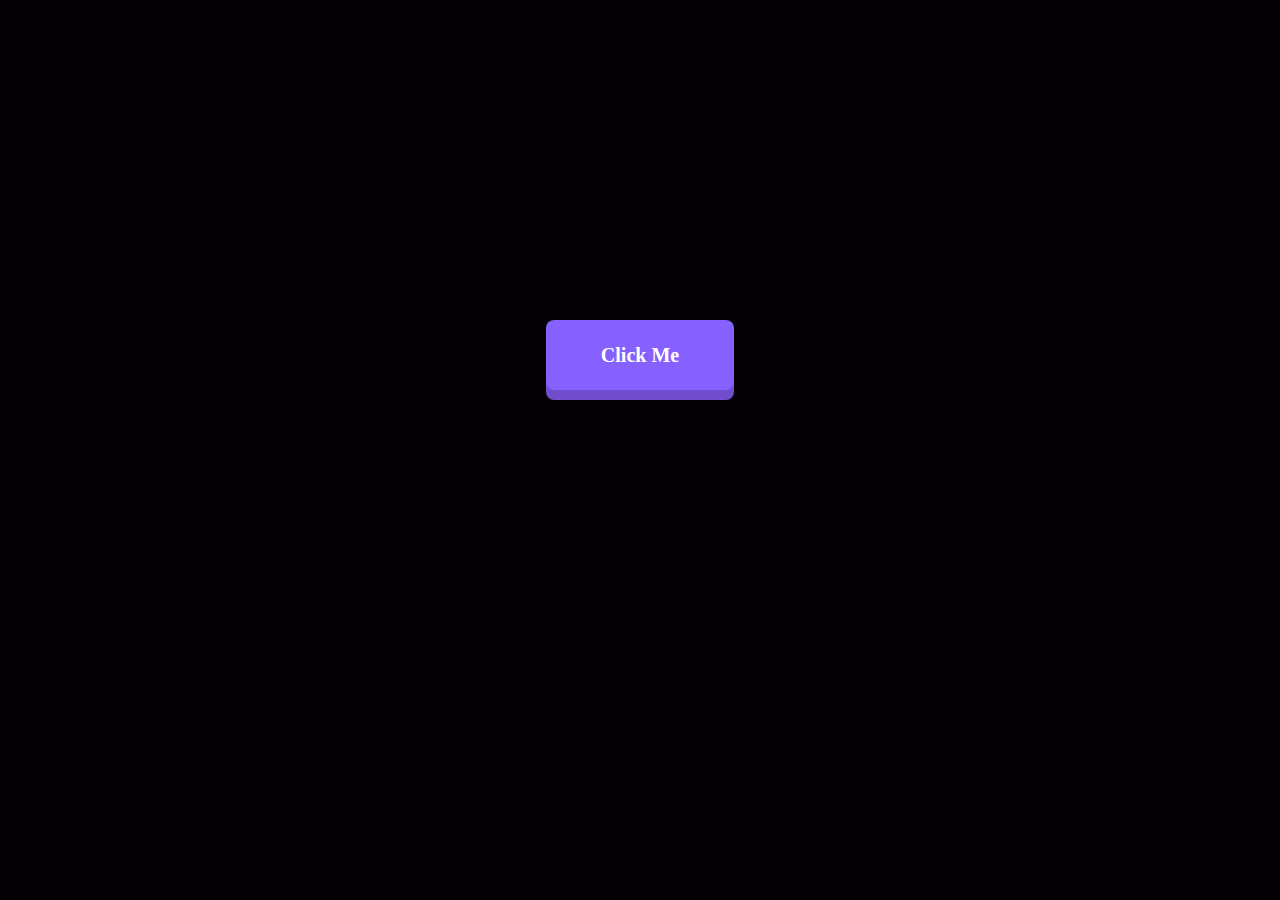
<file: 3d-button/index.html>
<!DOCTYPE html>
<html lang="en">

<head>
	<meta charset="UTF-8">
	<meta name="viewport" content="width=device-width, initial-scale=1.0">
	<link rel="stylesheet" href="css/style.css">
	<title>3D button</title>
</head>

<body>
	<div class="wrapper">
		<header class="header">

		</header>
		<main class="page">
<button class="btn-3d">Click Me</button>
		</main>
		<footer class="footer">

		</footer>
		<script src="js/script.js"></script>
	</div>
</body>

</html>
</file>
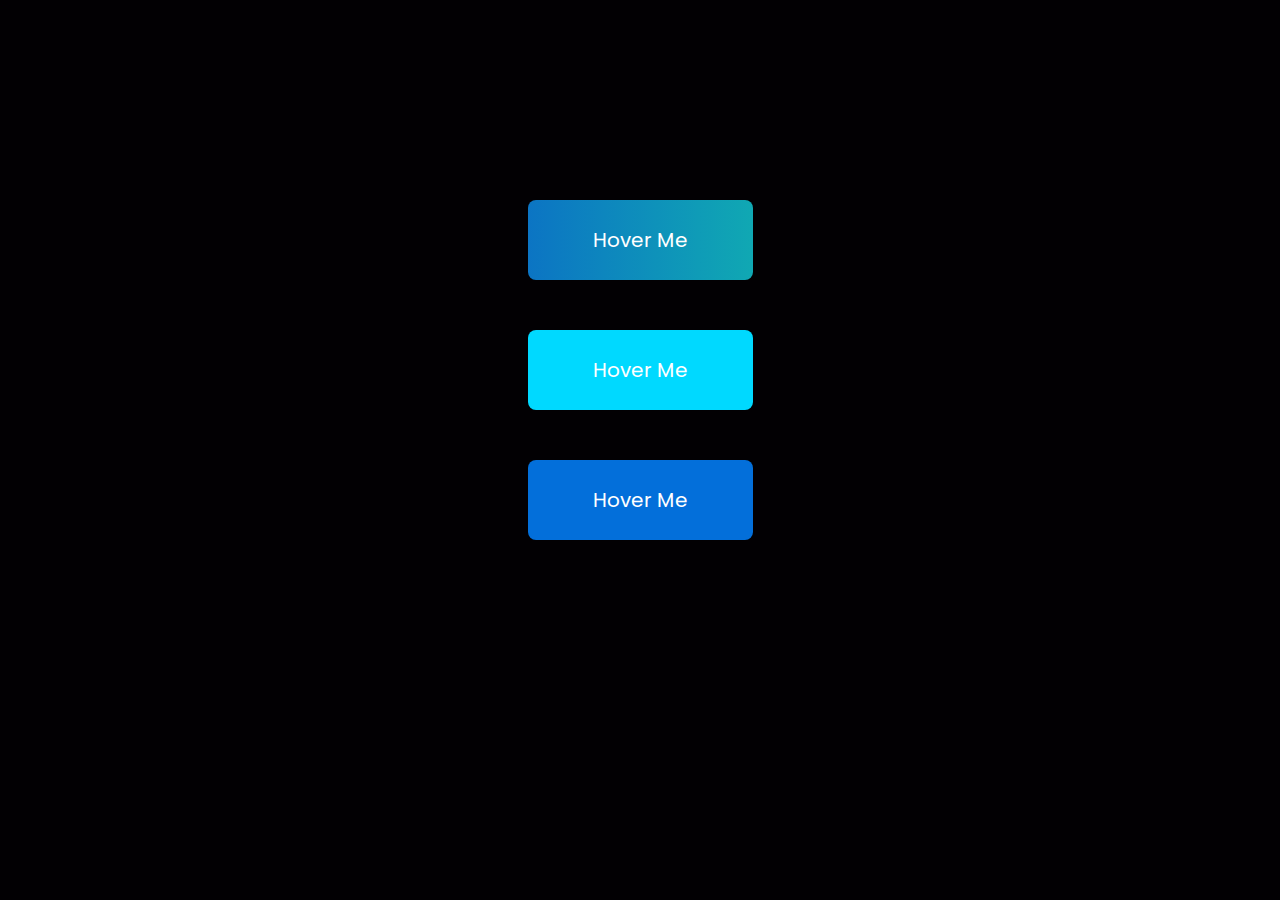
<file: buttons hover/index.html>
<!DOCTYPE html>
<html lang="en">

<head>
	<meta charset="UTF-8">
	<meta name="viewport" content="width=device-width, initial-scale=1.0">
	<link rel="stylesheet" href="css/style.css">
	<title>Button Hover Effect</title>
</head>

<body>
	<div class="wrapper">
		<header class="header">
		
		</header>
		<main class="page">
			<div class="page__container">
				<button class="page__button button-1" type="button">Hover Me</button>
				<button class="page__button button-2" type="button">Hover Me</button>
				<button class="page__button button-3" type="button">Hover Me</button>
			</div>
		</main>
		<footer class="footer">
			
		</footer>
		<script src="js/script.js"></script>
	</div>
</body>

</html>
</file>
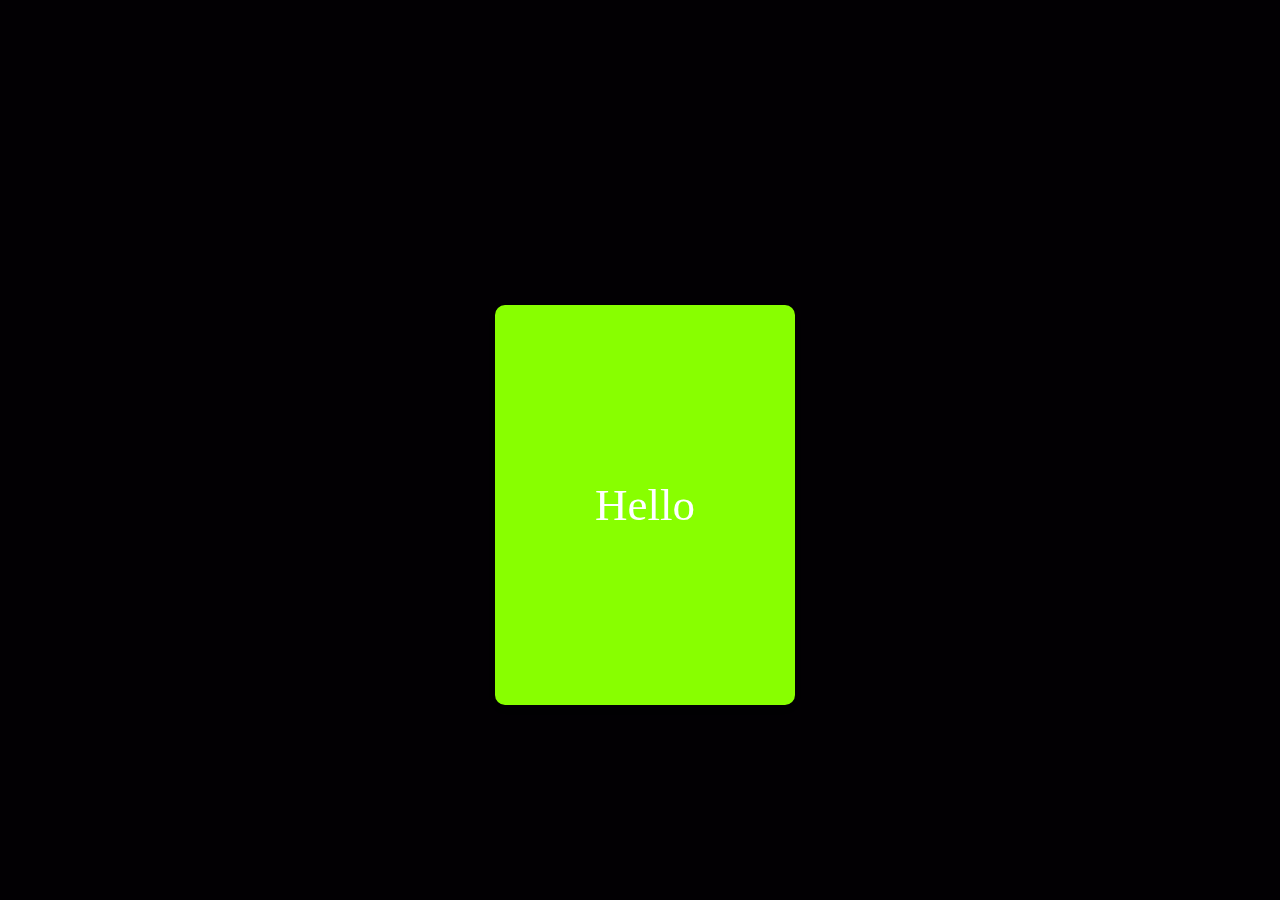
<file: card-flip/index.html>
<!DOCTYPE html>
<html lang="en">

<head>
	<meta charset="UTF-8">
	<meta name="viewport" content="width=device-width, initial-scale=1.0">
	<link rel="stylesheet" href="css/style.css">
	<title>Card animation</title>
</head>

<body>
	<div class="wrapper">
		<header class="header">

		</header>
		<main class="page">
		<div class="card">
			<div class="card__container">
				<div class="card__front">
					<h2>Hello</h2>
				</div>
				<div class="card__back">
					<h2>Are you here?</h2>
				</div>
			</div>
		</div>
		</main>
		<footer class="footer">

		</footer>
		<script src="js/script.js"></script>
	</div>
</body>

</html>
</file>
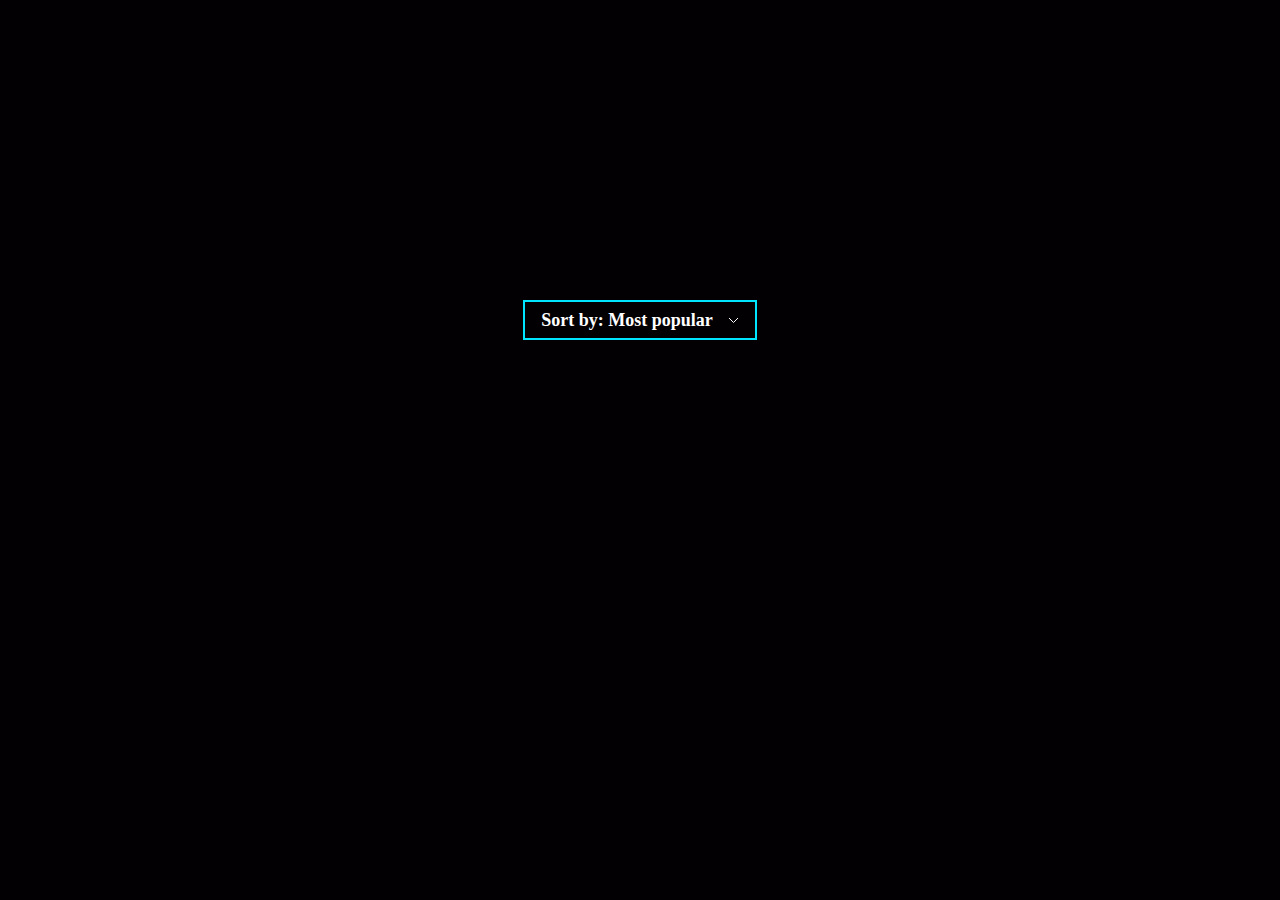
<file: custom-select/index.html>
<!DOCTYPE html>
<html lang="en">

<head>
	<meta charset="UTF-8">
	<meta name="viewport" content="width=device-width, initial-scale=1.0">
	<link rel="stylesheet" href="css/style.css">
	<title>Custom select</title>
</head>

<body>
	<div class="wrapper">
		<header class="header">

		</header>
		<main class="page">
			<div class="page__container">
				<div class="page__select custom-select">
					<div class="custom-select__trigger">
						<span>Sort by: Most popular</span><svg xmlns="http://www.w3.org/2000/svg" width="11" height="7"
							viewBox="0 0 11 7" fill="none">
							<path d="M10 1L5.5 5.5L1 0.999999" stroke="white" />
						</svg>
					</div>
					<ul class="custom-select__options">
						<li class="custom-select__option" data-value="1">Most popular</li>
						<li class="custom-select__option" data-value="2"> Best Selling</li>
						<li class="custom-select__option" data-value="3"> Price: High to Low</li>
						<li class="custom-select__option" data-value="4">Price: Low to High</li>
					</ul>
				</div>
			</div>
		</main>
		<footer class="footer">

		</footer>
		<script src="js/script.js"></script>
	</div>
</body>

</html>
</file>
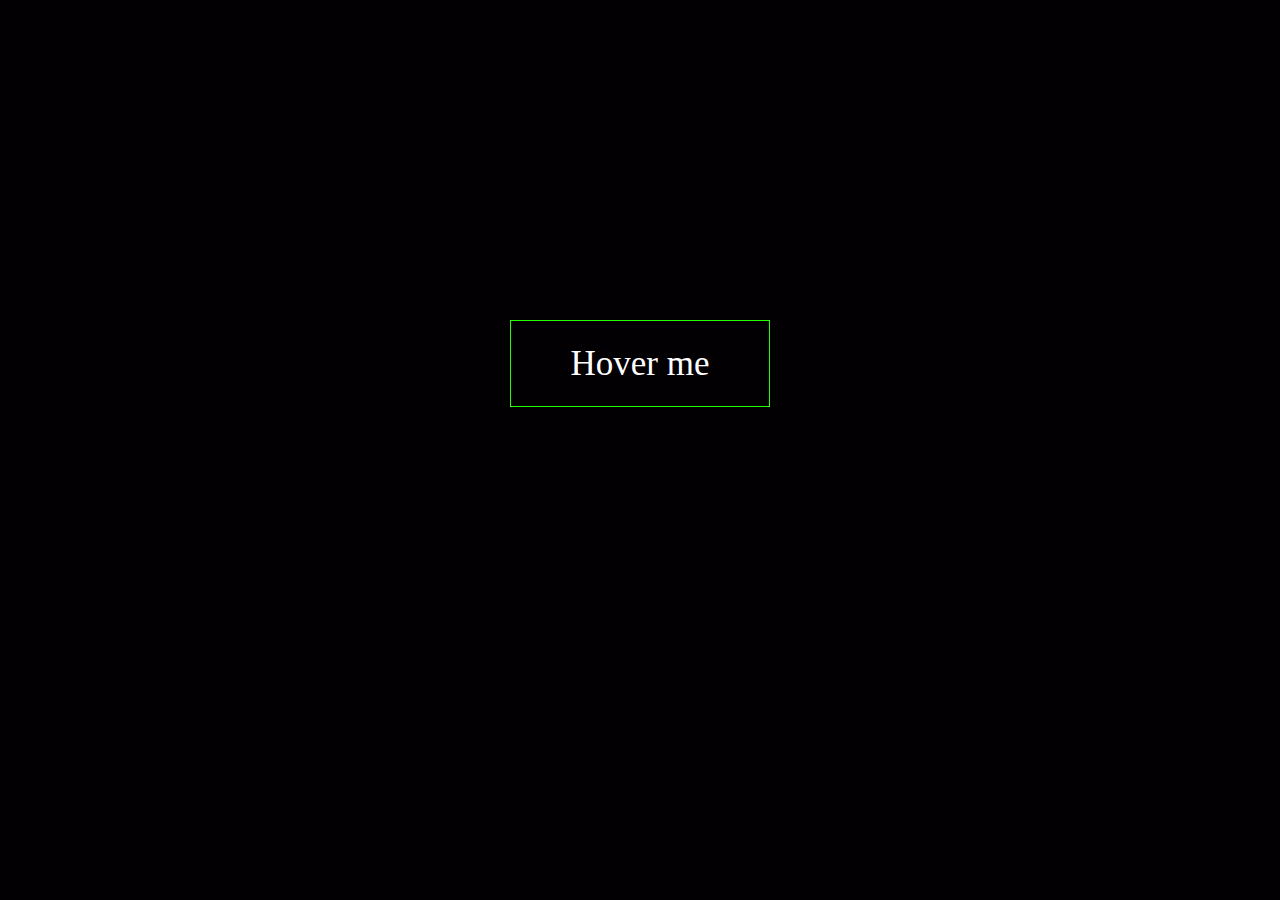
<file: green-button/index.html>
<!DOCTYPE html>
<html lang="en">

<head>
	<meta charset="UTF-8">
	<meta name="viewport" content="width=device-width, initial-scale=1.0">
	<link rel="stylesheet" href="css/style.css">
	<title>Green neon button</title>
</head>

<body>
	<div class="wrapper">
		<header class="header">

		</header>
		<main class="page">
		<button class="page__button button">Hover me</button>
		</main>
		<footer class="footer">

		</footer>
		<script src="js/script.js"></script>
	</div>
</body>

</html>
</file>
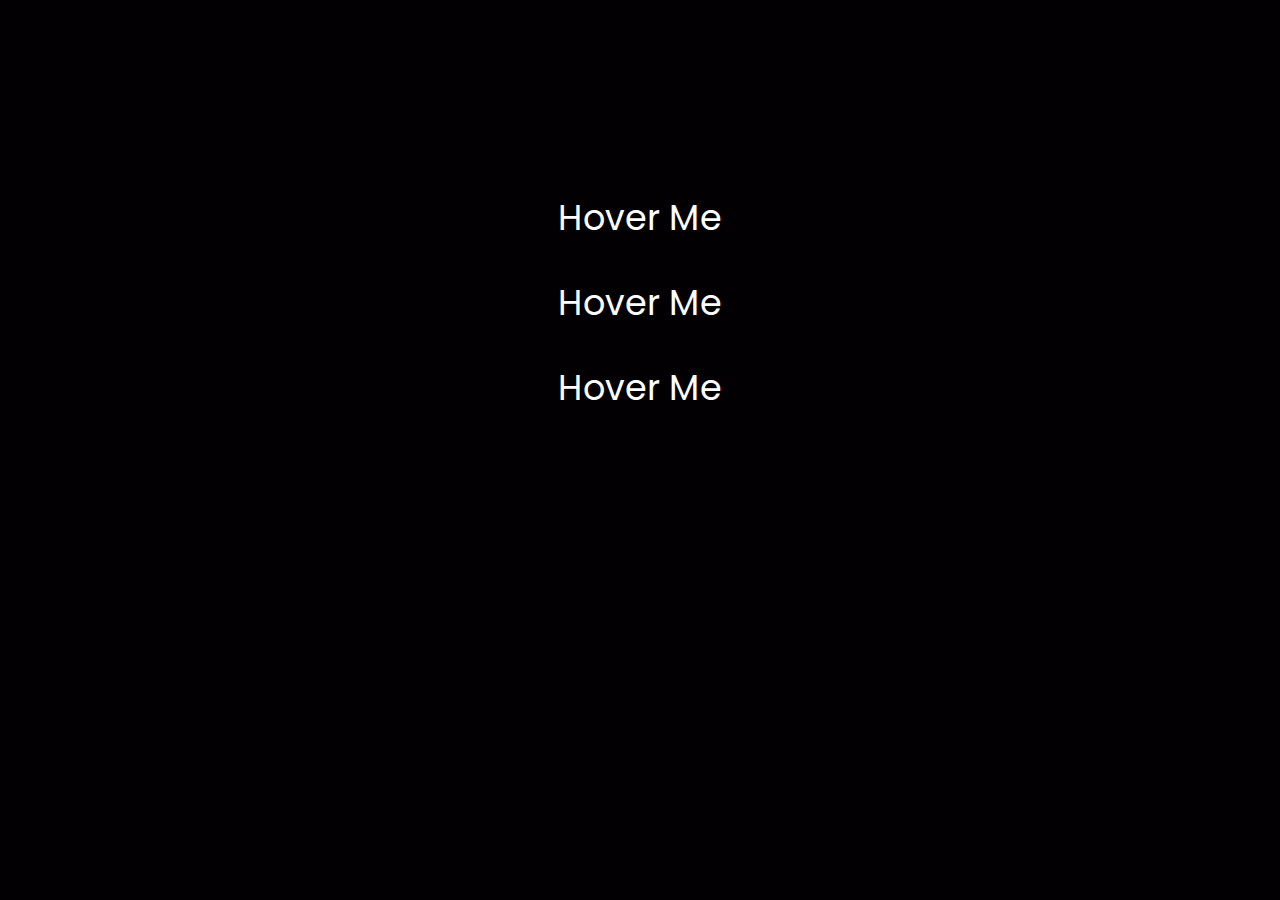
<file: links-hover/index.html>
<!DOCTYPE html>
<html lang="en">

<head>
	<meta charset="UTF-8">
	<meta name="viewport" content="width=device-width, initial-scale=1.0">
	<link rel="stylesheet" href="css/style.css">
	<title>Links hover</title>
</head>

<body>
	<div class="wrapper">
		<header class="header">
		
		</header>
		<main class="page">
			<div class="page__container">
				<a href="#" class="page__link link-1" >Hover Me</a>
				<a href="#" class="page__link link-2" >Hover Me</a>
				<a href="#" class="page__link link-3" >Hover Me</a>
			</div>
		</main>
		<footer class="footer">
			
		</footer>
		<script src="js/script.js"></script>
	</div>
</body>

</html>
</file>
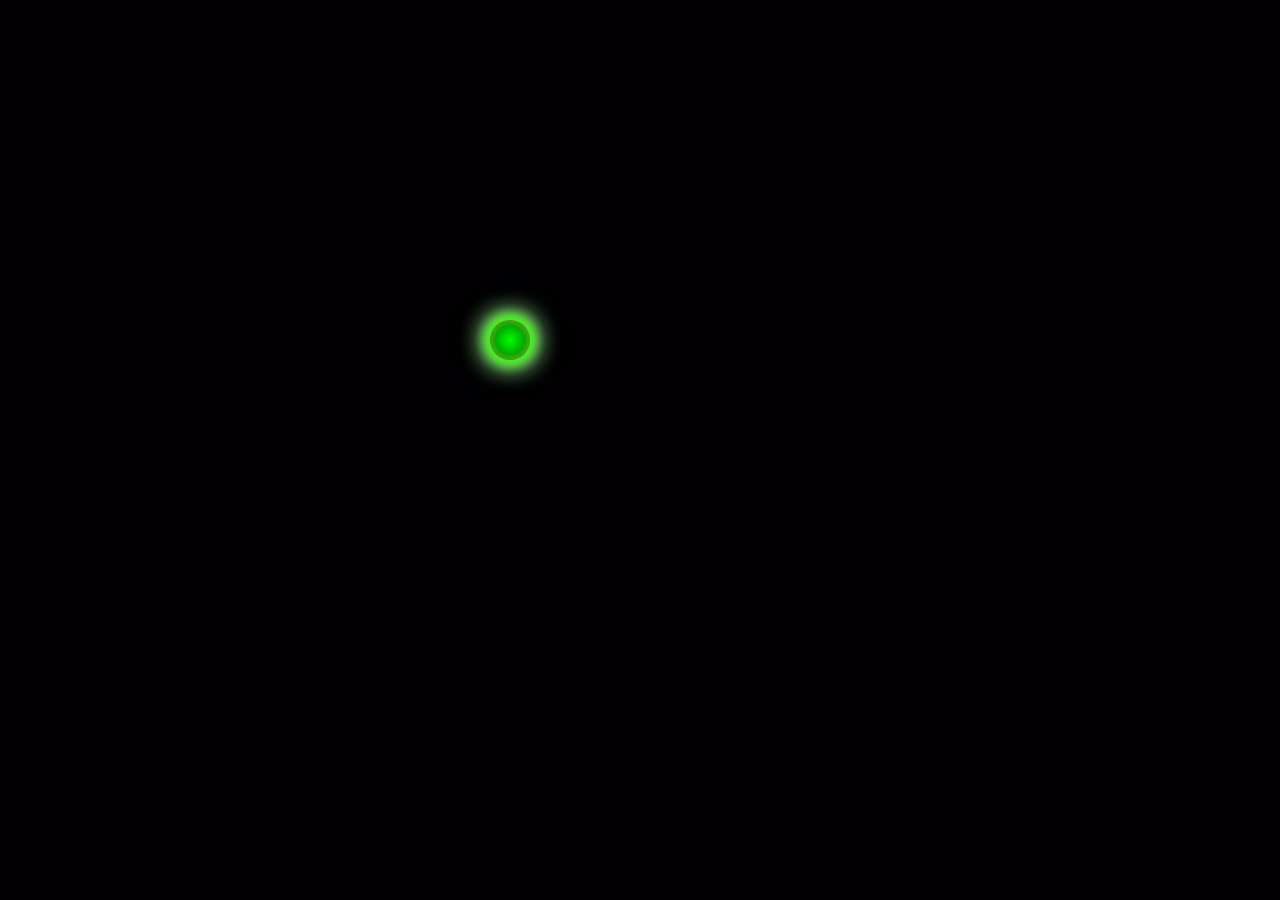
<file: neon-balls-rotate/index.html>
<!DOCTYPE html>
<html lang="en">

<head>
	<meta charset="UTF-8">
	<meta name="viewport" content="width=device-width, initial-scale=1.0">
	<link rel="stylesheet" href="css/style.css">
	<title>Neon balls</title>
</head>

<body>
	<div class="wrapper">
		<header class="header">

		</header>
		<main class="page">
			<div class="page__animation animation">
				<div class="animation__neon-ball"></div>
				<div class="animation__neon-ball"></div>
				<div class="animation__neon-ball"></div>
				<div class="animation__neon-ball"></div>
			</div>
		</main>
		<footer class="footer">

		</footer>
		<script src="js/script.js"></script>
	</div>
</body>

</html>
</file>
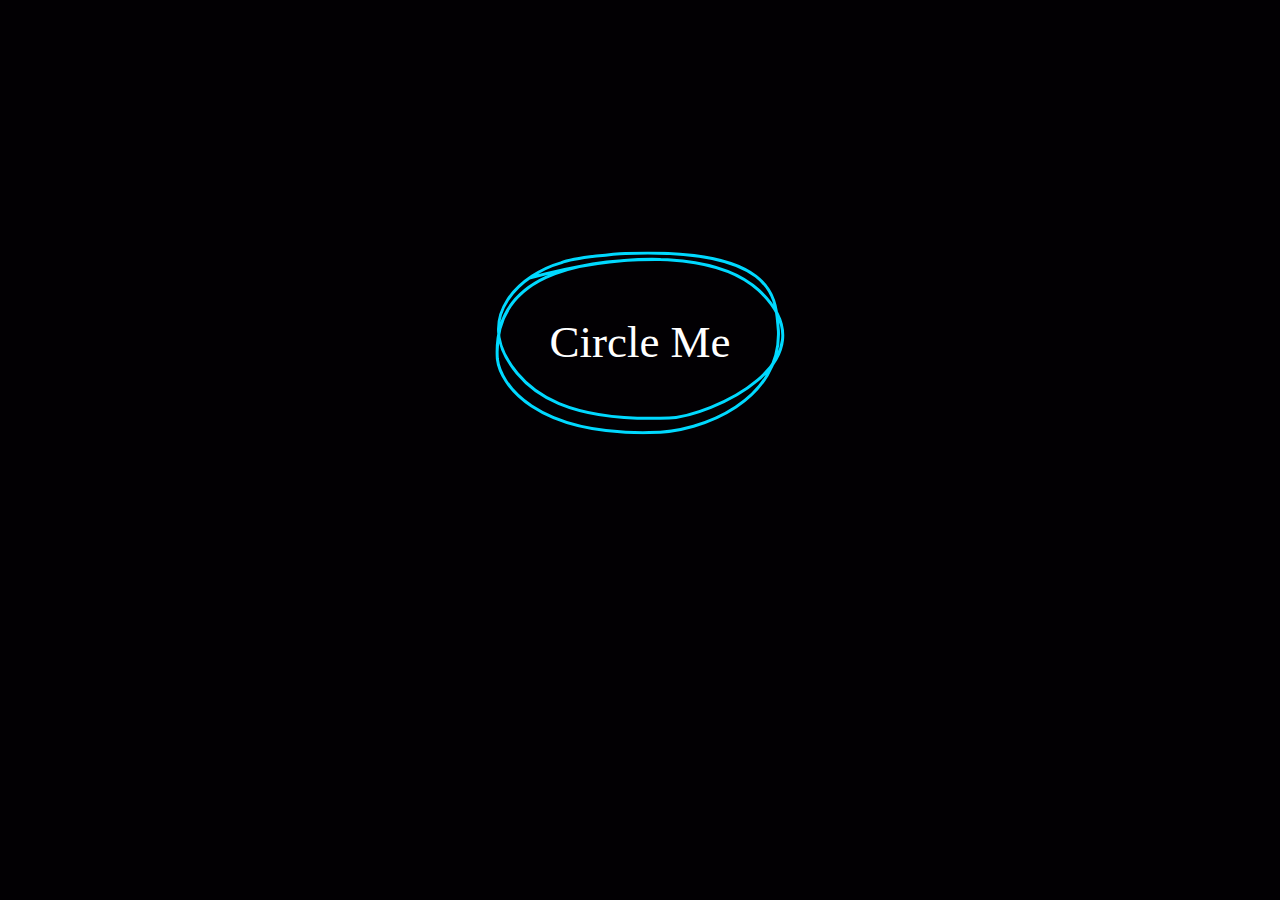
<file: svg-animation/index.html>
<!DOCTYPE html>
<html lang="en">

<head>
	<meta charset="UTF-8">
	<meta name="viewport" content="width=device-width, initial-scale=1.0">
	<link rel="stylesheet" href="css/style.css">
	<title>Svg animation</title>
</head>

<body>
	<div class="wrapper">
		<header class="header">

		</header>
		<main class="page">
			<div class="page__container">
				<div class="page__item item-page">
					<svg xmlns="http://www.w3.org/2000/svg" width="290" height="183" viewBox="0 0 290 183" fill="none">
						<path id="line"
							d="M165.714 7.95376C82.8571 7.18884 -2.91876 23.3955 2.35397 107.538C5.33565 132.849 39.9224 183.002 154.416 181.115C210.438 181.115 286.045 146.779 283.409 79.2389C280.428 51.8832 287.834 -4.14564 130.406 1.88853C124.756 2.10509 80.0324 5.66147 65.9091 11.3214C30.1298 21.2261 -25.8929 63.6745 22.1269 121.687C36.1815 138.667 69.1107 170.645 174.188 166.494C214.519 164.922 339.903 109.896 263.636 38.677C235.86 12.7392 165.714 -9.43301 34.3669 26.5345"
							stroke="#00d9ff" stroke-width="3" />
					</svg>
					<div class="item-page__text">Circle Me
					</div>
				</div>
			</div>
		</main>
		<footer class="footer">

		</footer>
		<script src="js/script.js"></script>
	</div>
</body>

</html>
</file>
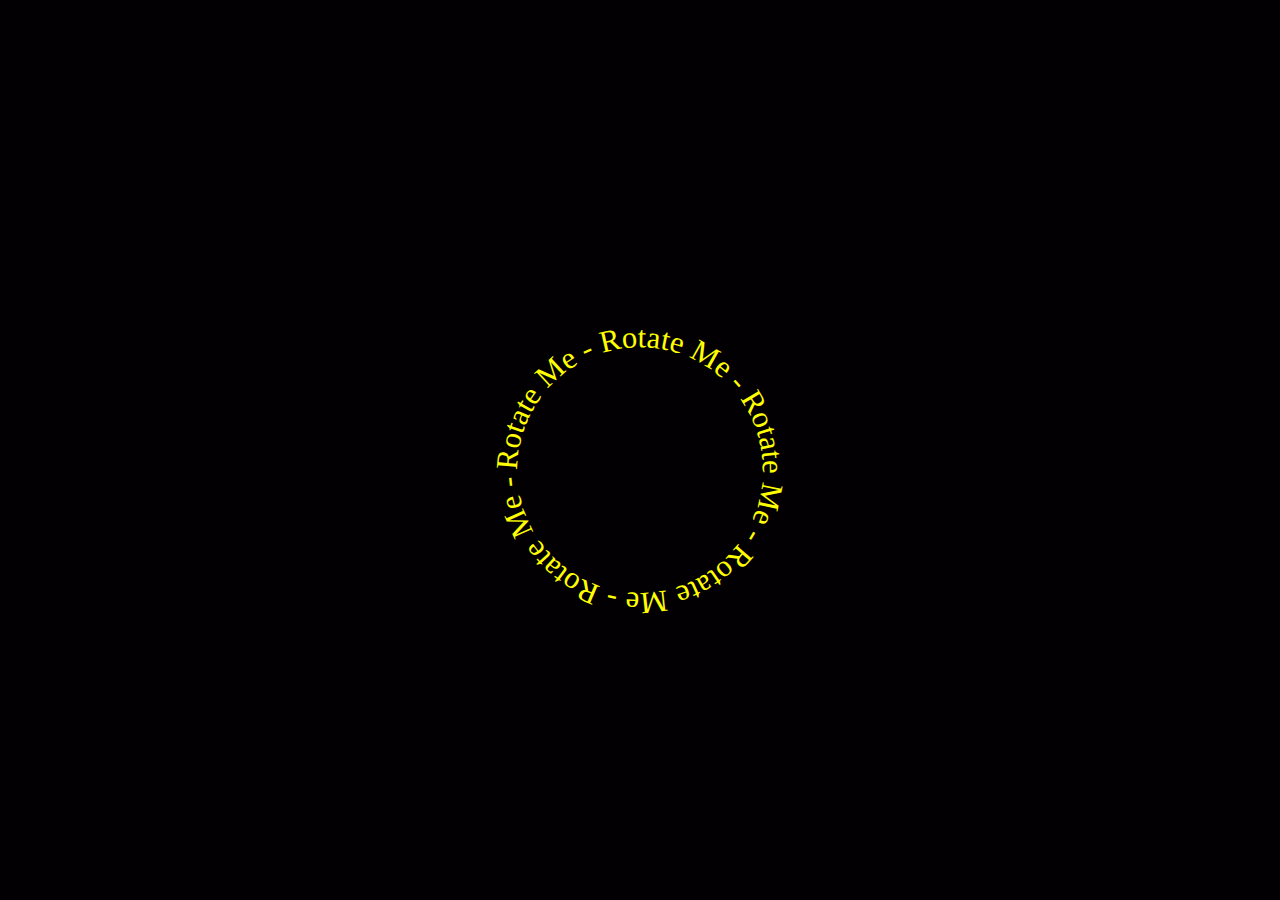
<file: text-path/index.html>
<!DOCTYPE html>
<html lang="en">

<head>
	<meta charset="UTF-8">
	<meta name="viewport" content="width=device-width, initial-scale=1.0">
	<link rel="stylesheet" href="css/style.css">
	<title>Text path animation</title>
</head>

<body>
	<div class="wrapper">
		<header class="header">

		</header>
		<main class="page">
			<div class="page__item">
				<div class="page__rotation">
					<div class="page__rotate-text">
						<svg viewBox="0 0 220 220">
							<path id="curve" d="M 110 110,  m -90, 0 a 90,90 0 1,1 180,0 a 90,90 0 1,1 -180,0"
								fill="transparent">
							</path>
							<text>
								<textPath xlink:href="#curve" style="font-size: 22.5px ">
									Rotate Me - Rotate Me - Rotate Me - Rotate Me - Rotate Me -
								</textPath>
							</text>
						</svg>
					</div>
				</div>
			</div>
		</main>
		<footer class="footer">

		</footer>
		<script src="js/script.js"></script>
	</div>
</body>

</html>
</file>
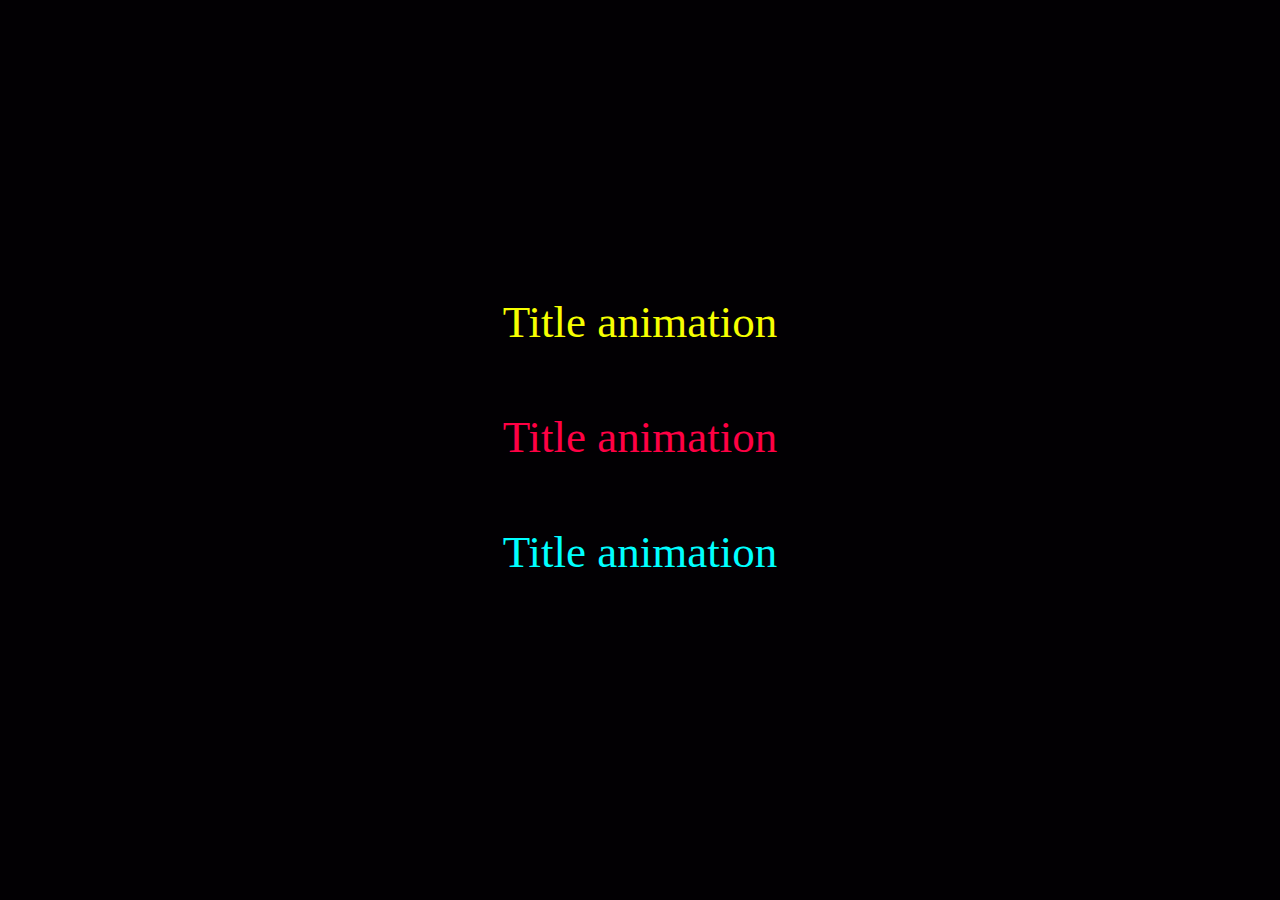
<file: title-animation/index.html>
<!DOCTYPE html>
<html lang="en">

<head>
	<meta charset="UTF-8">
	<meta name="viewport" content="width=device-width, initial-scale=1.0">
	<link rel="stylesheet" href="css/style.css">
	<title>Title animation</title>
</head>

<body>
	<div class="wrapper">
		<header class="header">

		</header>
		<main class="page">
			<div class="page__title-wrap">
				<h2 class="zoom-in-down">Title animation</h2>
				<h2 class="roll-in">Title animation</h2>
				<h2 class="light-speed-in-left">Title animation</h2>
			</div>
		</main>
		<footer class="footer">

		</footer>
		<script src="js/script.js"></script>
	</div>
</body>

</html>
</file>
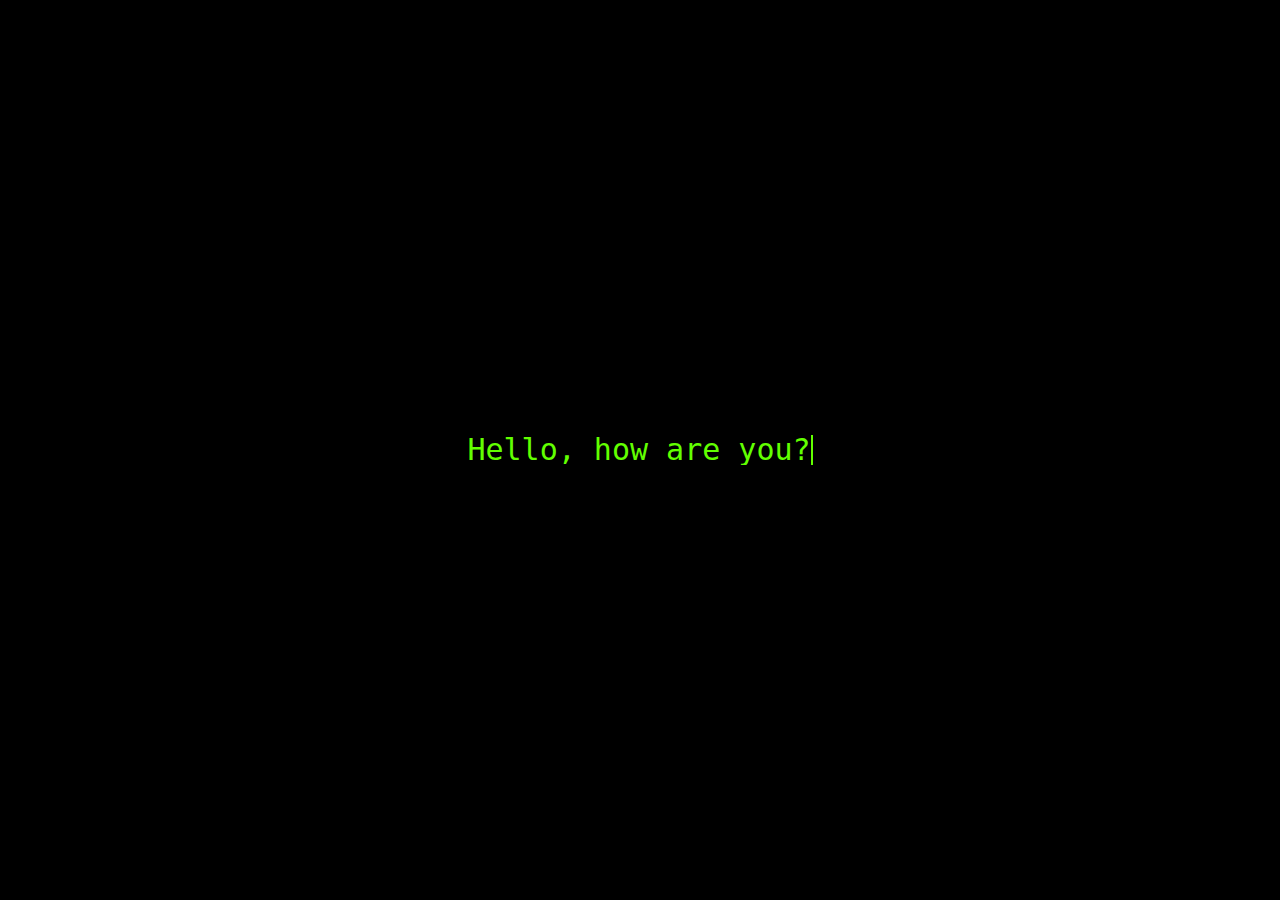
<file: typewriter/index.html>
<!DOCTYPE html>
<html lang="en">

<head>
	<meta charset="UTF-8">
	<meta name="viewport" content="width=device-width, initial-scale=1.0">
	<link rel="stylesheet" href="css/style.css">
	<title>Text typing</title>
</head>

<body>
	<div class="wrapper">
		<header class="header">

		</header>
		<main class="page">
			<div class="typewriter">
				Hello, how are you?
			</div>

		</main>
		<footer class="footer">

		</footer>
		<script src="js/script.js"></script>
	</div>
</body>

</html>
</file>
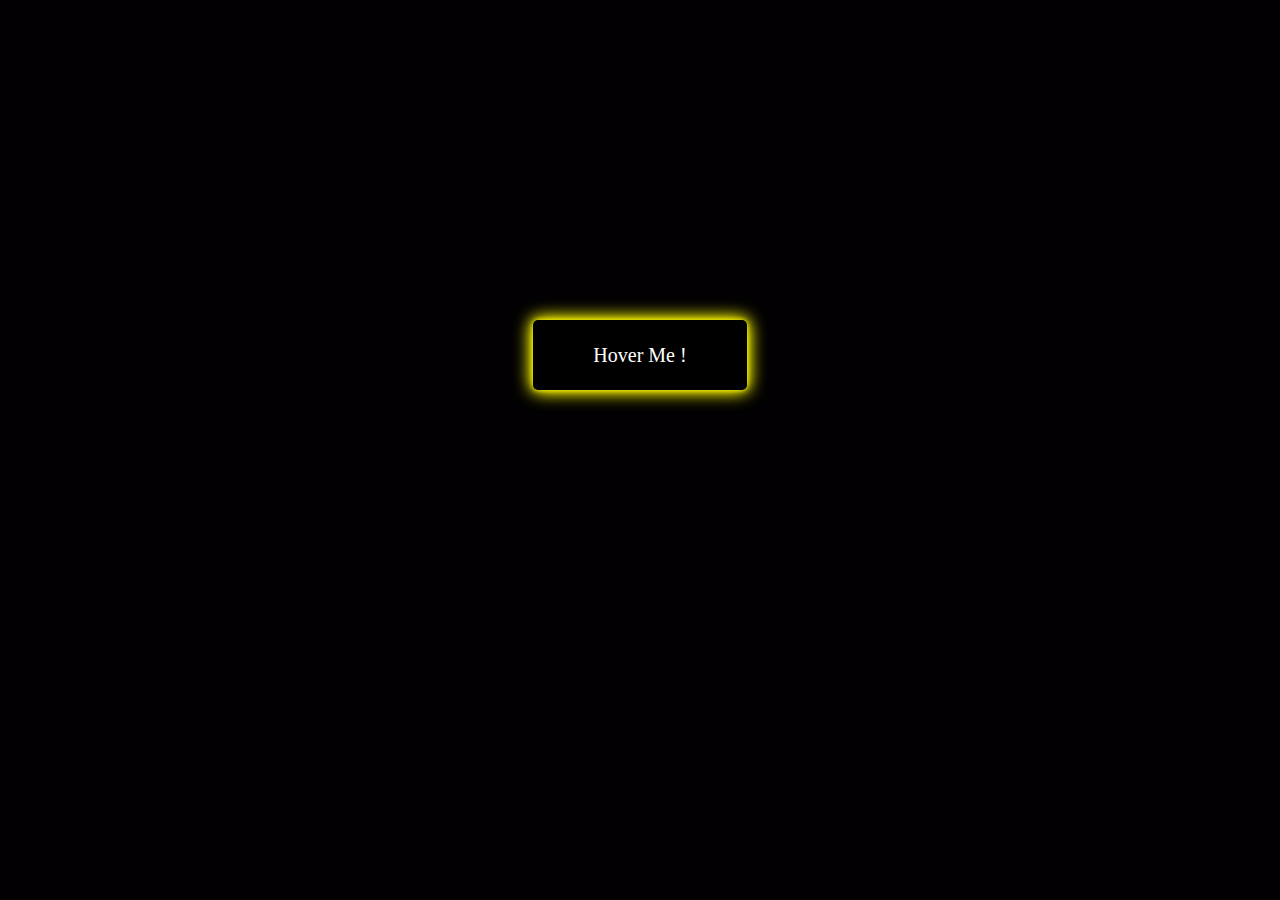
<file: yellow-button/index.html>
<!DOCTYPE html>
<html lang="en">

<head>
	<meta charset="UTF-8">
	<meta name="viewport" content="width=device-width, initial-scale=1.0">
	<link rel="stylesheet" href="css/style.css">
	<title>Yellow neon button</title>
</head>

<body>
	<div class="wrapper">
		<header class="header">

		</header>
		<main class="page">
		<button class="page__button button">Hover me !</button>
		</main>
		<footer class="footer">

		</footer>
		<script src="js/script.js"></script>
	</div>
</body>

</html>
</file>
<file: 3d-button/css/style.css>
@import url("https://fonts.googleapis.com/css?family=Poppins:regular,500,600,700&display=swap");
@import url("https://fonts.googleapis.com/css?family=Prosto+One:regular&display=swap");
@import url("https://fonts.googleapis.com/css?family=Roboto:regular,700&display=swap");
@font-face {
  font-family: "icons";
  src: url("../fonts/icons.woff2") format("woff2"), url("../fonts/icons.woff") format("woff");
  font-weight: normal;
  font-style: normal;
  font-display: swap;
}
*,
*::before,
*::after {
  padding: 0;
  margin: 0;
  border: 0;
  -webkit-box-sizing: border-box;
          box-sizing: border-box;
}

*::before,
*::after {
  display: inline-block;
}

a {
  text-decoration: none;
  color: inherit;
  display: inline-block;
}

li {
  list-style: none;
}

img {
  vertical-align: top;
}

h1,
h2,
h3,
h4,
h5,
h6 {
  font-weight: inherit;
  font-size: inherit;
}

html,
body {
  line-height: 1;
  height: 100%;
}

/* FORM */
input,
button,
textarea {
  font-family: inherit;
  font-size: inherit;
  line-height: inherit;
  color: inherit;
  background-color: transparent;
}

input,
textarea {
  width: 100%;
}

button,
select,
option {
  cursor: pointer;
}

input[type=text],
input[type=email],
input[type=tel],
textarea {
  -webkit-appearance: none;
     -moz-appearance: none;
          appearance: none;
}

body {
  background-color: rgb(2, 0, 3);
  color: #fff;
}

.page {
  padding-top: 320px;
  display: -webkit-box;
  display: -ms-flexbox;
  display: flex;
  -webkit-box-pack: center;
      -ms-flex-pack: center;
          justify-content: center;
}

.btn-3d {
  background-color: #8661ff;
  color: #fff;
  font-size: 20px;
  padding: 25px 55px;
  border-radius: 8px;
  font-weight: bold;
  -webkit-box-shadow: 0 10px #714dcc;
          box-shadow: 0 10px #714dcc;
  -webkit-transition: background-color 0.3s, -webkit-transform 0.2s ease, -webkit-box-shadow 0.2s ease;
  transition: background-color 0.3s, -webkit-transform 0.2s ease, -webkit-box-shadow 0.2s ease;
  transition: transform 0.2s ease, box-shadow 0.2s ease, background-color 0.3s;
  transition: transform 0.2s ease, box-shadow 0.2s ease, background-color 0.3s, -webkit-transform 0.2s ease, -webkit-box-shadow 0.2s ease;
}
.btn-3d:hover {
  background-color: #816cf7;
}
.btn-3d:active {
  -webkit-transform: translateY(3px);
      -ms-transform: translateY(3px);
          transform: translateY(3px);
  -webkit-box-shadow: 0 5px #714dcc;
          box-shadow: 0 5px #714dcc;
}
</file>
<file: buttons hover/css/style.css>
@import url("https://fonts.googleapis.com/css?family=Poppins:regular,500,600,700&display=swap");
*,
*::before,
*::after {
  padding: 0;
  margin: 0;
  border: 0;
  -webkit-box-sizing: border-box;
          box-sizing: border-box;
}

*::before,
*::after {
  display: inline-block;
}

a {
  text-decoration: none;
  color: inherit;
  display: inline-block;
}

li {
  list-style: none;
}

img {
  vertical-align: top;
}

h1,
h2,
h3,
h4,
h5,
h6 {
  font-weight: inherit;
  font-size: inherit;
}

html,
body {
  line-height: 1;
  height: 100%;
}

/* FORM */
input,
button,
textarea {
  font-family: inherit;
  font-size: inherit;
  line-height: inherit;
  color: inherit;
  background-color: transparent;
}

input,
textarea {
  width: 100%;
}

button,
select,
option {
  cursor: pointer;
}

input[type=text],
input[type=email],
input[type=tel],
textarea {
  -webkit-appearance: none;
     -moz-appearance: none;
          appearance: none;
}

body {
  font-family: "Poppins";
  background-color: rgb(2, 0, 3);
  color: #fff;
}

.page {
  padding-top: 200px;
}
.page__container {
  display: -webkit-box;
  display: -ms-flexbox;
  display: flex;
  -webkit-box-orient: vertical;
  -webkit-box-direction: normal;
      -ms-flex-direction: column;
          flex-direction: column;
  -webkit-box-align: center;
      -ms-flex-align: center;
          align-items: center;
  gap: 50px;
}
.page__button {
  padding: 30px 65px;
  font-size: 20px;
  color: #fff;
  border-radius: 8px;
}

.button-1 {
  position: relative;
  background: transparent;
  overflow: hidden;
  z-index: 1;
}
.button-1::before {
  content: "";
  position: absolute;
  top: 0;
  left: -100%;
  width: 200%;
  height: 100%;
  background: -webkit-gradient(linear, left top, right top, from(#0741d4), to(#10a8b3));
  background: linear-gradient(90deg, #0741d4, #10a8b3);
  -webkit-transition: left 0.5s ease;
  transition: left 0.5s ease;
  z-index: -1;
}
.button-1:hover::before {
  left: 0;
}

.button-2 {
  background: #00d9ff;
  cursor: pointer;
  position: relative;
  overflow: hidden;
}
.button-2::before {
  content: "";
  position: absolute;
  top: 50%;
  left: 50%;
  width: 0;
  height: 0;
  background: rgba(5, 61, 183, 0.5);
  border-radius: 50%;
  -webkit-transform: translate(-50%, -50%);
      -ms-transform: translate(-50%, -50%);
          transform: translate(-50%, -50%);
  -webkit-transition: width 0.5s ease, height 0.5s ease, opacity 0.5s ease;
  transition: width 0.5s ease, height 0.5s ease, opacity 0.5s ease;
  opacity: 0;
}
.button-2:hover::before {
  width: 200%;
  height: 200%;
  opacity: 1;
}

.button-3 {
  background: #036fda;
  position: relative;
  overflow: hidden;
}
.button-3::before {
  content: "";
  position: absolute;
  top: 0;
  left: -100%;
  width: 100%;
  height: 100%;
  background: rgba(235, 226, 226, 0.2);
  -webkit-transition: left 0.3s ease;
  transition: left 0.3s ease;
}
.button-3:hover::before {
  left: 100%;
}
</file>
<file: card-flip/css/style.css>
@import url("https://fonts.googleapis.com/css?family=Poppins:regular,500,600,700&display=swap");
@import url("https://fonts.googleapis.com/css?family=Prosto+One:regular&display=swap");
@import url("https://fonts.googleapis.com/css?family=Roboto:regular,700&display=swap");
@font-face {
  font-family: "icons";
  src: url("../fonts/icons.woff2") format("woff2"), url("../fonts/icons.woff") format("woff");
  font-weight: normal;
  font-style: normal;
  font-display: swap;
}
*,
*::before,
*::after {
  padding: 0;
  margin: 0;
  border: 0;
  -webkit-box-sizing: border-box;
          box-sizing: border-box;
}

*::before,
*::after {
  display: inline-block;
}

a {
  text-decoration: none;
  color: inherit;
  display: inline-block;
}

li {
  list-style: none;
}

img {
  vertical-align: top;
}

h1,
h2,
h3,
h4,
h5,
h6 {
  font-weight: inherit;
  font-size: inherit;
}

html,
body {
  line-height: 1;
  height: 100%;
}

/* FORM */
input,
button,
textarea {
  font-family: inherit;
  font-size: inherit;
  line-height: inherit;
  color: inherit;
  background-color: transparent;
}

input,
textarea {
  width: 100%;
}

button,
select,
option {
  cursor: pointer;
}

input[type=text],
input[type=email],
input[type=tel],
textarea {
  -webkit-appearance: none;
     -moz-appearance: none;
          appearance: none;
}

body {
  background-color: rgb(2, 0, 3);
  color: #fff;
}

.page {
  display: -webkit-box;
  display: -ms-flexbox;
  display: flex;
  -webkit-box-pack: center;
      -ms-flex-pack: center;
          justify-content: center;
  padding-top: 300px;
}

.card {
  width: 300px;
  height: 400px;
  -webkit-perspective: 1000px;
          perspective: 1000px;
  cursor: pointer;
  font-size: 45px;
}
.card__container {
  padding: 5px;
  width: 100%;
  height: 100%;
  position: relative;
  -webkit-transform-style: preserve-3d;
          transform-style: preserve-3d;
  -webkit-transition: -webkit-transform 0.6s ease-in-out;
  transition: -webkit-transform 0.6s ease-in-out;
  transition: transform 0.6s ease-in-out;
  transition: transform 0.6s ease-in-out, -webkit-transform 0.6s ease-in-out;
}
.card__container.is-flipped {
  -webkit-transform: rotateY(180deg);
          transform: rotateY(180deg);
}
.card__front, .card__back {
  position: absolute;
  width: 100%;
  height: 100%;
  -webkit-backface-visibility: hidden;
          backface-visibility: hidden;
  display: -webkit-box;
  display: -ms-flexbox;
  display: flex;
  -webkit-box-pack: center;
      -ms-flex-pack: center;
          justify-content: center;
  -webkit-box-align: center;
      -ms-flex-align: center;
          align-items: center;
  border-radius: 10px;
  -webkit-box-shadow: 0 4px 6px rgba(0, 0, 0, 0.1);
          box-shadow: 0 4px 6px rgba(0, 0, 0, 0.1);
}
.card__front {
  background-color: #88ff00;
}
.card__back {
  background-color: #ee0000;
  -webkit-transform: rotateY(180deg);
          transform: rotateY(180deg);
}
</file>
<file: custom-select/css/style.css>
@import url("https://fonts.googleapis.com/css?family=Poppins:regular,500,600,700&display=swap");
@import url("https://fonts.googleapis.com/css?family=Prosto+One:regular&display=swap");
@import url("https://fonts.googleapis.com/css?family=Roboto:regular,700&display=swap");
@font-face {
  font-family: "icons";
  src: url("../fonts/icons.woff2") format("woff2"), url("../fonts/icons.woff") format("woff");
  font-weight: normal;
  font-style: normal;
  font-display: swap;
}
*,
*::before,
*::after {
  padding: 0;
  margin: 0;
  border: 0;
  -webkit-box-sizing: border-box;
          box-sizing: border-box;
}

*::before,
*::after {
  display: inline-block;
}

a {
  text-decoration: none;
  color: inherit;
  display: inline-block;
}

li {
  list-style: none;
}

img {
  vertical-align: top;
}

h1,
h2,
h3,
h4,
h5,
h6 {
  font-weight: inherit;
  font-size: inherit;
}

html,
body {
  line-height: 1;
  height: 100%;
}

/* FORM */
input,
button,
textarea {
  font-family: inherit;
  font-size: inherit;
  line-height: inherit;
  color: inherit;
  background-color: transparent;
}

input,
textarea {
  width: 100%;
}

button,
select,
option {
  cursor: pointer;
}

input[type=text],
input[type=email],
input[type=tel],
textarea {
  -webkit-appearance: none;
     -moz-appearance: none;
          appearance: none;
}

body {
  background-color: rgb(2, 0, 3);
  color: #fff;
}

.page {
  padding-top: 300px;
}
.page__container {
  display: -webkit-box;
  display: -ms-flexbox;
  display: flex;
  -webkit-box-pack: center;
      -ms-flex-pack: center;
          justify-content: center;
  -webkit-box-align: center;
      -ms-flex-align: center;
          align-items: center;
}

.custom-select {
  width: -webkit-fit-content;
  width: -moz-fit-content;
  width: fit-content;
  position: relative;
  cursor: pointer;
  justify-self: flex-end;
  margin-bottom: 16px;
}
.custom-select__trigger {
  border: 2px solid #00e5ff;
  padding: 9px 16px;
  font-size: 18px;
  font-weight: 600;
  display: -webkit-box;
  display: -ms-flexbox;
  display: flex;
  -webkit-box-pack: justify;
      -ms-flex-pack: justify;
          justify-content: space-between;
  -webkit-box-align: center;
      -ms-flex-align: center;
          align-items: center;
  gap: 15px;
}
.custom-select__options {
  position: absolute;
  top: 100%;
  left: 0;
  right: 0;
  background-color: #04879f;
  border-left: 1px solid #007bff;
  border-right: 1px solid #007bff;
  border-bottom: 1px solid #007bff;
  overflow-y: auto;
  display: none;
  z-index: 10;
}
.custom-select__option {
  font-size: 18px;
  font-weight: 600;
  padding: 9px 16px;
  -webkit-transition: background-color 0.3s, color 0.3s;
  transition: background-color 0.3s, color 0.3s;
}
.custom-select__option:hover {
  background-color: rgb(0, 153, 255);
}

.custom-select.open .custom-select__options {
  display: block;
}
</file>
<file: green-button/css/style.css>
@import url("https://fonts.googleapis.com/css?family=Poppins:regular,500,600,700&display=swap");
@import url("https://fonts.googleapis.com/css?family=Prosto+One:regular&display=swap");
@import url("https://fonts.googleapis.com/css?family=Roboto:regular,700&display=swap");
@font-face {
  font-family: "icons";
  src: url("../fonts/icons.woff2") format("woff2"), url("../fonts/icons.woff") format("woff");
  font-weight: normal;
  font-style: normal;
  font-display: swap;
}
*,
*::before,
*::after {
  padding: 0;
  margin: 0;
  border: 0;
  -webkit-box-sizing: border-box;
          box-sizing: border-box;
}

*::before,
*::after {
  display: inline-block;
}

a {
  text-decoration: none;
  color: inherit;
  display: inline-block;
}

li {
  list-style: none;
}

img {
  vertical-align: top;
}

h1,
h2,
h3,
h4,
h5,
h6 {
  font-weight: inherit;
  font-size: inherit;
}

html,
body {
  line-height: 1;
  height: 100%;
}

/* FORM */
input,
button,
textarea {
  font-family: inherit;
  font-size: inherit;
  line-height: inherit;
  color: inherit;
  background-color: transparent;
}

input,
textarea {
  width: 100%;
}

button,
select,
option {
  cursor: pointer;
}

input[type=text],
input[type=email],
input[type=tel],
textarea {
  -webkit-appearance: none;
     -moz-appearance: none;
          appearance: none;
}

body {
  background-color: rgb(2, 0, 3);
  color: #fff;
}

.page {
  padding-top: 320px;
  display: -webkit-box;
  display: -ms-flexbox;
  display: flex;
  -webkit-box-pack: center;
      -ms-flex-pack: center;
          justify-content: center;
}

.button {
  padding: 25px 60px;
  border: 1px solid #26ff00;
  overflow: hidden;
  font-size: 35px;
  position: relative;
}
.button::before {
  content: "";
  position: absolute;
  top: 0;
  left: 0;
  width: 100%;
  height: 100%;
  background: linear-gradient(120deg, transparent, rgba(75, 190, 22, 0.6392156863), transparent);
  -webkit-transform: translateX(-100%);
      -ms-transform: translateX(-100%);
          transform: translateX(-100%);
  -webkit-transition: all 0.8s;
  transition: all 0.8s;
}
@media (any-hover: hover) {
  .button:hover {
    -webkit-box-shadow: 0 0 20px 10px hsla(126, 95%, 44%, 0.5);
            box-shadow: 0 0 20px 10px hsla(126, 95%, 44%, 0.5);
  }
  .button:hover::before {
    -webkit-transform: translateX(100%);
        -ms-transform: translateX(100%);
            transform: translateX(100%);
  }
}
</file>
<file: links-hover/css/style.css>
@import url("https://fonts.googleapis.com/css?family=Poppins:regular,500,600,700&display=swap");
*,
*::before,
*::after {
  padding: 0;
  margin: 0;
  border: 0;
  -webkit-box-sizing: border-box;
          box-sizing: border-box;
}

*::before,
*::after {
  display: inline-block;
}

a {
  text-decoration: none;
  color: inherit;
  display: inline-block;
}

li {
  list-style: none;
}

img {
  vertical-align: top;
}

h1,
h2,
h3,
h4,
h5,
h6 {
  font-weight: inherit;
  font-size: inherit;
}

html,
body {
  line-height: 1;
  height: 100%;
}

/* FORM */
input,
button,
textarea {
  font-family: inherit;
  font-size: inherit;
  line-height: inherit;
  color: inherit;
  background-color: transparent;
}

input,
textarea {
  width: 100%;
}

button,
select,
option {
  cursor: pointer;
}

input[type=text],
input[type=email],
input[type=tel],
textarea {
  -webkit-appearance: none;
     -moz-appearance: none;
          appearance: none;
}

body {
  font-family: "Poppins";
  background-color: rgb(2, 0, 3);
}

.page {
  padding-top: 200px;
}
.page__container {
  display: -webkit-box;
  display: -ms-flexbox;
  display: flex;
  -webkit-box-orient: vertical;
  -webkit-box-direction: normal;
      -ms-flex-direction: column;
          flex-direction: column;
  -webkit-box-align: center;
      -ms-flex-align: center;
          align-items: center;
  gap: 50px;
}
.page__link {
  font-size: 35px;
  color: #fff;
}

.link-1 {
  position: relative;
}
.link-1:hover::before {
  width: 100%;
  left: 0;
}
.link-1::before {
  content: "";
  position: absolute;
  left: 50%;
  bottom: -5px;
  width: 0;
  height: 3px;
  background-color: #11ff00;
  -webkit-transition: width 0.4s ease, left 0.4s ease;
  transition: width 0.4s ease, left 0.4s ease;
}

.link-2 {
  position: relative;
}
.link-2:hover::after {
  -webkit-transform: scaleX(1);
      -ms-transform: scaleX(1);
          transform: scaleX(1);
  -webkit-animation: pulse 0.5s ease-in-out infinite;
          animation: pulse 0.5s ease-in-out infinite;
}
.link-2::after {
  content: "";
  position: absolute;
  left: 0;
  bottom: -5px;
  width: 100%;
  height: 3px;
  background-color: #00ffff;
  -webkit-transform: scaleX(0);
      -ms-transform: scaleX(0);
          transform: scaleX(0);
  -webkit-transition: -webkit-transform 0.3s ease;
  transition: -webkit-transform 0.3s ease;
  transition: transform 0.3s ease;
  transition: transform 0.3s ease, -webkit-transform 0.3s ease;
}

@-webkit-keyframes pulse {
  0% {
    -webkit-transform: scaleX(1);
            transform: scaleX(1);
    opacity: 0.5;
  }
  50% {
    -webkit-transform: scaleX(1.1);
            transform: scaleX(1.1);
    opacity: 1;
  }
  100% {
    -webkit-transform: scaleX(1);
            transform: scaleX(1);
    opacity: 0.5;
  }
}

@keyframes pulse {
  0% {
    -webkit-transform: scaleX(1);
            transform: scaleX(1);
    opacity: 0.5;
  }
  50% {
    -webkit-transform: scaleX(1.1);
            transform: scaleX(1.1);
    opacity: 1;
  }
  100% {
    -webkit-transform: scaleX(1);
            transform: scaleX(1);
    opacity: 0.5;
  }
}
.link-3 {
  position: relative;
}
.link-3:hover::before {
  -webkit-transform: scaleX(1);
      -ms-transform: scaleX(1);
          transform: scaleX(1);
  -webkit-transform-origin: bottom left;
      -ms-transform-origin: bottom left;
          transform-origin: bottom left;
}
.link-3::before {
  content: "";
  position: absolute;
  left: 0;
  bottom: -5px;
  width: 100%;
  height: 3px;
  background: -webkit-gradient(linear, left top, right top, from(transparent), color-stop(#ff0000), to(transparent));
  background: linear-gradient(90deg, transparent, #ff0000, transparent);
  -webkit-transform: scaleX(0);
      -ms-transform: scaleX(0);
          transform: scaleX(0);
  -webkit-transform-origin: bottom right;
      -ms-transform-origin: bottom right;
          transform-origin: bottom right;
  -webkit-transition: -webkit-transform 0.4s ease-out;
  transition: -webkit-transform 0.4s ease-out;
  transition: transform 0.4s ease-out;
  transition: transform 0.4s ease-out, -webkit-transform 0.4s ease-out;
}
</file>
<file: neon-balls-rotate/css/style.css>
@import url("https://fonts.googleapis.com/css?family=Poppins:regular,500,600,700&display=swap");
@import url("https://fonts.googleapis.com/css?family=Prosto+One:regular&display=swap");
@import url("https://fonts.googleapis.com/css?family=Roboto:regular,700&display=swap");
@font-face {
  font-family: "icons";
  src: url("../fonts/icons.woff2") format("woff2"), url("../fonts/icons.woff") format("woff");
  font-weight: normal;
  font-style: normal;
  font-display: swap;
}
*,
*::before,
*::after {
  padding: 0;
  margin: 0;
  border: 0;
  -webkit-box-sizing: border-box;
          box-sizing: border-box;
}

*::before,
*::after {
  display: inline-block;
}

a {
  text-decoration: none;
  color: inherit;
  display: inline-block;
}

li {
  list-style: none;
}

img {
  vertical-align: top;
}

h1,
h2,
h3,
h4,
h5,
h6 {
  font-weight: inherit;
  font-size: inherit;
}

html,
body {
  line-height: 1;
  height: 100%;
}

/* FORM */
input,
button,
textarea {
  font-family: inherit;
  font-size: inherit;
  line-height: inherit;
  color: inherit;
  background-color: transparent;
}

input,
textarea {
  width: 100%;
}

button,
select,
option {
  cursor: pointer;
}

input[type=text],
input[type=email],
input[type=tel],
textarea {
  -webkit-appearance: none;
     -moz-appearance: none;
          appearance: none;
}

body {
  background-color: rgb(2, 0, 3);
}

.page {
  padding-top: 320px;
  display: -webkit-box;
  display: -ms-flexbox;
  display: flex;
  -webkit-box-pack: center;
      -ms-flex-pack: center;
          justify-content: center;
}

.animation {
  display: -webkit-box;
  display: -ms-flexbox;
  display: flex;
  gap: 20px;
  position: relative;
  width: 300px;
  height: 300px;
}
.animation__neon-ball {
  position: absolute;
  width: 40px;
  height: 40px;
  background: radial-gradient(circle, #ff00ff, #ff0088, transparent);
  border-radius: 50%;
  -webkit-box-shadow: 0 0 15px #ff00ff, 0 0 30px #ff00ff;
          box-shadow: 0 0 15px #ff00ff, 0 0 30px #ff00ff;
  -webkit-animation: move-ball 5s linear infinite;
          animation: move-ball 5s linear infinite;
}
.animation__neon-ball:nth-child(2) {
  background: radial-gradient(circle, #00ffff, #0088ff, transparent);
  -webkit-box-shadow: 0 0 15px #00ffff, 0 0 30px #00ffff;
          box-shadow: 0 0 15px #00ffff, 0 0 30px #00ffff;
  -webkit-animation-delay: 1.25s;
          animation-delay: 1.25s;
}
.animation__neon-ball:nth-child(3) {
  background: radial-gradient(circle, #ffff00, #ffaa00, transparent);
  -webkit-box-shadow: 0 0 15px #ffff00, 0 0 30px #ffff00;
          box-shadow: 0 0 15px #ffff00, 0 0 30px #ffff00;
  -webkit-animation-delay: 2.5s;
          animation-delay: 2.5s;
}
.animation__neon-ball:nth-child(4) {
  background: radial-gradient(circle, #00ff00, #00aa00, transparent);
  -webkit-box-shadow: 0 0 15px #00ff00, 0 0 30px #00ff00;
          box-shadow: 0 0 15px #00ff00, 0 0 30px #00ff00;
  -webkit-animation-delay: 3.75s;
          animation-delay: 3.75s;
}

@-webkit-keyframes move-ball {
  0% {
    -webkit-transform: translate(0, 0);
            transform: translate(0, 0);
  }
  25% {
    -webkit-transform: translate(100px, 0);
            transform: translate(100px, 0);
  }
  50% {
    -webkit-transform: translate(100px, 100px);
            transform: translate(100px, 100px);
  }
  75% {
    -webkit-transform: translate(0, 100px);
            transform: translate(0, 100px);
  }
  100% {
    -webkit-transform: translate(0, 0);
            transform: translate(0, 0);
  }
}

@keyframes move-ball {
  0% {
    -webkit-transform: translate(0, 0);
            transform: translate(0, 0);
  }
  25% {
    -webkit-transform: translate(100px, 0);
            transform: translate(100px, 0);
  }
  50% {
    -webkit-transform: translate(100px, 100px);
            transform: translate(100px, 100px);
  }
  75% {
    -webkit-transform: translate(0, 100px);
            transform: translate(0, 100px);
  }
  100% {
    -webkit-transform: translate(0, 0);
            transform: translate(0, 0);
  }
}
</file>
<file: svg-animation/css/style.css>
@import url("https://fonts.googleapis.com/css?family=Poppins:regular,500,600,700&display=swap");
@import url("https://fonts.googleapis.com/css?family=Prosto+One:regular&display=swap");
@import url("https://fonts.googleapis.com/css?family=Roboto:regular,700&display=swap");
@font-face {
  font-family: "icons";
  src: url("../fonts/icons.woff2") format("woff2"), url("../fonts/icons.woff") format("woff");
  font-weight: normal;
  font-style: normal;
  font-display: swap;
}
*,
*::before,
*::after {
  padding: 0;
  margin: 0;
  border: 0;
  -webkit-box-sizing: border-box;
          box-sizing: border-box;
}

*::before,
*::after {
  display: inline-block;
}

a {
  text-decoration: none;
  color: inherit;
  display: inline-block;
}

li {
  list-style: none;
}

img {
  vertical-align: top;
}

h1,
h2,
h3,
h4,
h5,
h6 {
  font-weight: inherit;
  font-size: inherit;
}

html,
body {
  line-height: 1;
  height: 100%;
}

/* FORM */
input,
button,
textarea {
  font-family: inherit;
  font-size: inherit;
  line-height: inherit;
  color: inherit;
  background-color: transparent;
}

input,
textarea {
  width: 100%;
}

button,
select,
option {
  cursor: pointer;
}

input[type=text],
input[type=email],
input[type=tel],
textarea {
  -webkit-appearance: none;
     -moz-appearance: none;
          appearance: none;
}

body {
  background-color: rgb(2, 0, 3);
  color: #fff;
}

.page {
  padding-top: 300px;
}
.page__container {
  display: -webkit-box;
  display: -ms-flexbox;
  display: flex;
  -webkit-box-pack: center;
      -ms-flex-pack: center;
          justify-content: center;
  -webkit-box-align: center;
      -ms-flex-align: center;
          align-items: center;
}

.item-page {
  width: 300px;
  padding: 20px;
  -ms-flex-negative: 0;
      flex-shrink: 0;
  position: relative;
  display: -webkit-box;
  display: -ms-flexbox;
  display: flex;
  -webkit-box-pack: center;
      -ms-flex-pack: center;
          justify-content: center;
  -webkit-box-align: center;
      -ms-flex-align: center;
          align-items: center;
}
.item-page svg {
  position: absolute;
  width: 100%;
  top: 50%;
  left: 0;
  -webkit-transform: translateY(-50%);
      -ms-transform: translateY(-50%);
          transform: translateY(-50%);
  -webkit-animation: draw 4s ease-in-out;
          animation: draw 4s ease-in-out;
}
@-webkit-keyframes draw {
  from {
    stroke-dasharray: 1597.0335693359;
    stroke-dashoffset: 1597.0335693359;
  }
  to {
    stroke-dasharray: 1597.0335693359;
    stroke-dashoffset: 0;
  }
}
@keyframes draw {
  from {
    stroke-dasharray: 1597.0335693359;
    stroke-dashoffset: 1597.0335693359;
  }
  to {
    stroke-dasharray: 1597.0335693359;
    stroke-dashoffset: 0;
  }
}
.item-page__text {
  font-size: 45px;
  color: #fff;
}
</file>
<file: text-path/css/style.css>
@import url("https://fonts.googleapis.com/css?family=Poppins:regular,500,600,700&display=swap");
@import url("https://fonts.googleapis.com/css?family=Prosto+One:regular&display=swap");
@import url("https://fonts.googleapis.com/css?family=Roboto:regular,700&display=swap");
@font-face {
  font-family: "icons";
  src: url("../fonts/icons.woff2") format("woff2"), url("../fonts/icons.woff") format("woff");
  font-weight: normal;
  font-style: normal;
  font-display: swap;
}
*,
*::before,
*::after {
  padding: 0;
  margin: 0;
  border: 0;
  -webkit-box-sizing: border-box;
          box-sizing: border-box;
}

*::before,
*::after {
  display: inline-block;
}

a {
  text-decoration: none;
  color: inherit;
  display: inline-block;
}

li {
  list-style: none;
}

img {
  vertical-align: top;
}

h1,
h2,
h3,
h4,
h5,
h6 {
  font-weight: inherit;
  font-size: inherit;
}

html,
body {
  line-height: 1;
  height: 100%;
}

/* FORM */
input,
button,
textarea {
  font-family: inherit;
  font-size: inherit;
  line-height: inherit;
  color: inherit;
  background-color: transparent;
}

input,
textarea {
  width: 100%;
}

button,
select,
option {
  cursor: pointer;
}

input[type=text],
input[type=email],
input[type=tel],
textarea {
  -webkit-appearance: none;
     -moz-appearance: none;
          appearance: none;
}

body {
  background-color: rgb(2, 0, 3);
  color: #fff;
}

.page {
  padding-top: 320px;
  display: -webkit-box;
  display: -ms-flexbox;
  display: flex;
  -webkit-box-pack: center;
      -ms-flex-pack: center;
          justify-content: center;
}
.page__item {
  width: 300px;
  position: relative;
}
.page__rotation {
  width: 100%;
  position: absolute;
  top: 0;
  right: 0;
}
.page__rotate-text {
  width: 100%;
  height: 100%;
  -webkit-animation: rotate-text 15s linear infinite;
          animation: rotate-text 15s linear infinite;
}
.page__counter {
  font-size: 20px;
  width: 50%;
  height: 50%;
  position: absolute;
  top: 50%;
  left: 50%;
  -webkit-transform: translate(-50%, -50%);
      -ms-transform: translate(-50%, -50%);
          transform: translate(-50%, -50%);
}
.page textPath {
  fill: yellow;
  -webkit-transition: 0.3s;
  transition: 0.3s;
  offset-path: path("M10 80 C 40 10, 65 10, 95 80 S 150 150, 180 80");
  -webkit-animation: moveText 5s linear infinite;
          animation: moveText 5s linear infinite;
}
@-webkit-keyframes rotate-text {
  from {
    -webkit-transform: rotate(0deg);
            transform: rotate(0deg);
  }
  to {
    -webkit-transform: rotate(360deg);
            transform: rotate(360deg);
  }
}
@keyframes rotate-text {
  from {
    -webkit-transform: rotate(0deg);
            transform: rotate(0deg);
  }
  to {
    -webkit-transform: rotate(360deg);
            transform: rotate(360deg);
  }
}
</file>
<file: title-animation/css/style.css>
@import url("https://fonts.googleapis.com/css?family=Poppins:regular,500,600,700&display=swap");
@import url("https://fonts.googleapis.com/css?family=Prosto+One:regular&display=swap");
@import url("https://fonts.googleapis.com/css?family=Roboto:regular,700&display=swap");
@font-face {
  font-family: "icons";
  src: url("../fonts/icons.woff2") format("woff2"), url("../fonts/icons.woff") format("woff");
  font-weight: normal;
  font-style: normal;
  font-display: swap;
}
*,
*::before,
*::after {
  padding: 0;
  margin: 0;
  border: 0;
  -webkit-box-sizing: border-box;
          box-sizing: border-box;
}

*::before,
*::after {
  display: inline-block;
}

a {
  text-decoration: none;
  color: inherit;
  display: inline-block;
}

li {
  list-style: none;
}

img {
  vertical-align: top;
}

h1,
h2,
h3,
h4,
h5,
h6 {
  font-weight: inherit;
  font-size: inherit;
}

html,
body {
  line-height: 1;
  height: 100%;
}

/* FORM */
input,
button,
textarea {
  font-family: inherit;
  font-size: inherit;
  line-height: inherit;
  color: inherit;
  background-color: transparent;
}

input,
textarea {
  width: 100%;
}

button,
select,
option {
  cursor: pointer;
}

input[type=text],
input[type=email],
input[type=tel],
textarea {
  -webkit-appearance: none;
     -moz-appearance: none;
          appearance: none;
}

body {
  background-color: rgb(2, 0, 3);
  color: #fff;
}

.page {
  padding-top: 300px;
  display: -webkit-box;
  display: -ms-flexbox;
  display: flex;
  -webkit-box-pack: center;
      -ms-flex-pack: center;
          justify-content: center;
}
.page__title-wrap {
  display: -webkit-box;
  display: -ms-flexbox;
  display: flex;
  -webkit-box-orient: vertical;
  -webkit-box-direction: normal;
      -ms-flex-direction: column;
          flex-direction: column;
  gap: 70px;
}
.page h2 {
  font-size: 45px;
}

@-webkit-keyframes zoomInDown {
  0% {
    -webkit-transform: scale(0.5) translateY(-100%);
            transform: scale(0.5) translateY(-100%);
    opacity: 0;
  }
  60% {
    -webkit-transform: scale(1.1) translateY(20%);
            transform: scale(1.1) translateY(20%);
    opacity: 1;
  }
  100% {
    -webkit-transform: scale(1) translateY(0);
            transform: scale(1) translateY(0);
    opacity: 1;
  }
}

@keyframes zoomInDown {
  0% {
    -webkit-transform: scale(0.5) translateY(-100%);
            transform: scale(0.5) translateY(-100%);
    opacity: 0;
  }
  60% {
    -webkit-transform: scale(1.1) translateY(20%);
            transform: scale(1.1) translateY(20%);
    opacity: 1;
  }
  100% {
    -webkit-transform: scale(1) translateY(0);
            transform: scale(1) translateY(0);
    opacity: 1;
  }
}
.zoom-in-down {
  color: #f6ff00;
  -webkit-animation: zoomInDown 1s ease-out;
          animation: zoomInDown 1s ease-out;
  -webkit-animation-delay: 0.5s;
          animation-delay: 0.5s;
}

@-webkit-keyframes rollIn {
  0% {
    -webkit-transform: translateX(-100%) rotate(-120deg);
            transform: translateX(-100%) rotate(-120deg);
    opacity: 0;
  }
  100% {
    -webkit-transform: translateX(0) rotate(0deg);
            transform: translateX(0) rotate(0deg);
    opacity: 1;
  }
}

@keyframes rollIn {
  0% {
    -webkit-transform: translateX(-100%) rotate(-120deg);
            transform: translateX(-100%) rotate(-120deg);
    opacity: 0;
  }
  100% {
    -webkit-transform: translateX(0) rotate(0deg);
            transform: translateX(0) rotate(0deg);
    opacity: 1;
  }
}
.roll-in {
  color: #ff0044;
  -webkit-animation: rollIn 1s ease-out;
          animation: rollIn 1s ease-out;
  -webkit-animation-delay: 1.5s;
          animation-delay: 1.5s;
}

@-webkit-keyframes lightSpeedInLeft {
  0% {
    -webkit-transform: translateX(-100%) skewX(30deg);
            transform: translateX(-100%) skewX(30deg);
    opacity: 0;
  }
  60% {
    -webkit-transform: translateX(10%) skewX(-10deg);
            transform: translateX(10%) skewX(-10deg);
    opacity: 1;
  }
  80% {
    -webkit-transform: translateX(-2%) skewX(5deg);
            transform: translateX(-2%) skewX(5deg);
  }
  100% {
    -webkit-transform: translateX(0) skewX(0deg);
            transform: translateX(0) skewX(0deg);
  }
}

@keyframes lightSpeedInLeft {
  0% {
    -webkit-transform: translateX(-100%) skewX(30deg);
            transform: translateX(-100%) skewX(30deg);
    opacity: 0;
  }
  60% {
    -webkit-transform: translateX(10%) skewX(-10deg);
            transform: translateX(10%) skewX(-10deg);
    opacity: 1;
  }
  80% {
    -webkit-transform: translateX(-2%) skewX(5deg);
            transform: translateX(-2%) skewX(5deg);
  }
  100% {
    -webkit-transform: translateX(0) skewX(0deg);
            transform: translateX(0) skewX(0deg);
  }
}
.light-speed-in-left {
  color: #00ffff;
  -webkit-animation: lightSpeedInLeft 1s ease-out;
          animation: lightSpeedInLeft 1s ease-out;
  -webkit-transform-origin: left;
      -ms-transform-origin: left;
          transform-origin: left;
  -webkit-animation-delay: 2.5s;
          animation-delay: 2.5s;
}
</file>
<file: typewriter/css/style.css>
@import url("https://fonts.googleapis.com/css?family=Poppins:regular,500,600,700&display=swap");
@import url("https://fonts.googleapis.com/css?family=Prosto+One:regular&display=swap");
@import url("https://fonts.googleapis.com/css?family=Roboto:regular,700&display=swap");
@font-face {
  font-family: "icons";
  src: url("../fonts/icons.woff2") format("woff2"), url("../fonts/icons.woff") format("woff");
  font-weight: normal;
  font-style: normal;
  font-display: swap;
}
*,
*::before,
*::after {
  padding: 0;
  margin: 0;
  border: 0;
  -webkit-box-sizing: border-box;
          box-sizing: border-box;
}

*::before,
*::after {
  display: inline-block;
}

a {
  text-decoration: none;
  color: inherit;
  display: inline-block;
}

li {
  list-style: none;
}

img {
  vertical-align: top;
}

h1,
h2,
h3,
h4,
h5,
h6 {
  font-weight: inherit;
  font-size: inherit;
}

html,
body {
  line-height: 1;
  height: 100%;
}

/* FORM */
input,
button,
textarea {
  font-family: inherit;
  font-size: inherit;
  line-height: inherit;
  color: inherit;
  background-color: transparent;
}

input,
textarea {
  width: 100%;
}

button,
select,
option {
  cursor: pointer;
}

input[type=text],
input[type=email],
input[type=tel],
textarea {
  -webkit-appearance: none;
     -moz-appearance: none;
          appearance: none;
}

body {
  background: #000000;
  overflow: hidden;
  display: -webkit-box;
  display: -ms-flexbox;
  display: flex;
  -webkit-box-pack: center;
      -ms-flex-pack: center;
          justify-content: center;
  -webkit-box-align: center;
      -ms-flex-align: center;
          align-items: center;
  height: 100vh;
}

.typewriter {
  color: #62ff00;
  font-size: 30px;
  font-family: monospace;
  overflow: hidden;
  border-right: 2px solid #62ff00;
  white-space: nowrap;
  -webkit-animation: typing 4s steps(40) 1s 1 normal both, blink 0.75s step-end infinite;
          animation: typing 4s steps(40) 1s 1 normal both, blink 0.75s step-end infinite;
}

@-webkit-keyframes typing {
  from {
    width: 0;
  }
  to {
    width: 100%;
  }
}

@keyframes typing {
  from {
    width: 0;
  }
  to {
    width: 100%;
  }
}
@-webkit-keyframes blink {
  50% {
    border-color: transparent;
  }
}
@keyframes blink {
  50% {
    border-color: transparent;
  }
}
</file>
<file: yellow-button/css/style.css>
@import url("https://fonts.googleapis.com/css?family=Poppins:regular,500,600,700&display=swap");
@import url("https://fonts.googleapis.com/css?family=Prosto+One:regular&display=swap");
@import url("https://fonts.googleapis.com/css?family=Roboto:regular,700&display=swap");
@font-face {
  font-family: "icons";
  src: url("../fonts/icons.woff2") format("woff2"), url("../fonts/icons.woff") format("woff");
  font-weight: normal;
  font-style: normal;
  font-display: swap;
}
*,
*::before,
*::after {
  padding: 0;
  margin: 0;
  border: 0;
  -webkit-box-sizing: border-box;
          box-sizing: border-box;
}

*::before,
*::after {
  display: inline-block;
}

a {
  text-decoration: none;
  color: inherit;
  display: inline-block;
}

li {
  list-style: none;
}

img {
  vertical-align: top;
}

h1,
h2,
h3,
h4,
h5,
h6 {
  font-weight: inherit;
  font-size: inherit;
}

html,
body {
  line-height: 1;
  height: 100%;
}

/* FORM */
input,
button,
textarea {
  font-family: inherit;
  font-size: inherit;
  line-height: inherit;
  color: inherit;
  background-color: transparent;
}

input,
textarea {
  width: 100%;
}

button,
select,
option {
  cursor: pointer;
}

input[type=text],
input[type=email],
input[type=tel],
textarea {
  -webkit-appearance: none;
     -moz-appearance: none;
          appearance: none;
}

body {
  background-color: rgb(2, 0, 3);
  color: #fff;
}

.page {
  padding-top: 320px;
  display: -webkit-box;
  display: -ms-flexbox;
  display: flex;
  -webkit-box-pack: center;
      -ms-flex-pack: center;
          justify-content: center;
}

.button {
  text-transform: capitalize;
  padding: 25px 60px;
  background: #000;
  color: #fff;
  font-size: 20px;
  border-radius: 5px;
  -webkit-box-shadow: 0 0 5px #fffb01, 0 0 15px #fffb01, 0 0 20px #fffb01;
          box-shadow: 0 0 5px #fffb01, 0 0 15px #fffb01, 0 0 20px #fffb01;
  -webkit-transition: -webkit-box-shadow 0.3s ease;
  transition: -webkit-box-shadow 0.3s ease;
  transition: box-shadow 0.3s ease;
  transition: box-shadow 0.3s ease, -webkit-box-shadow 0.3s ease;
}
.button:hover {
  -webkit-box-shadow: 0 0 10px #fffb01, 0 0 30px #fffb01, 0 0 50px #fffb01;
          box-shadow: 0 0 10px #fffb01, 0 0 30px #fffb01, 0 0 50px #fffb01;
}
</file>
